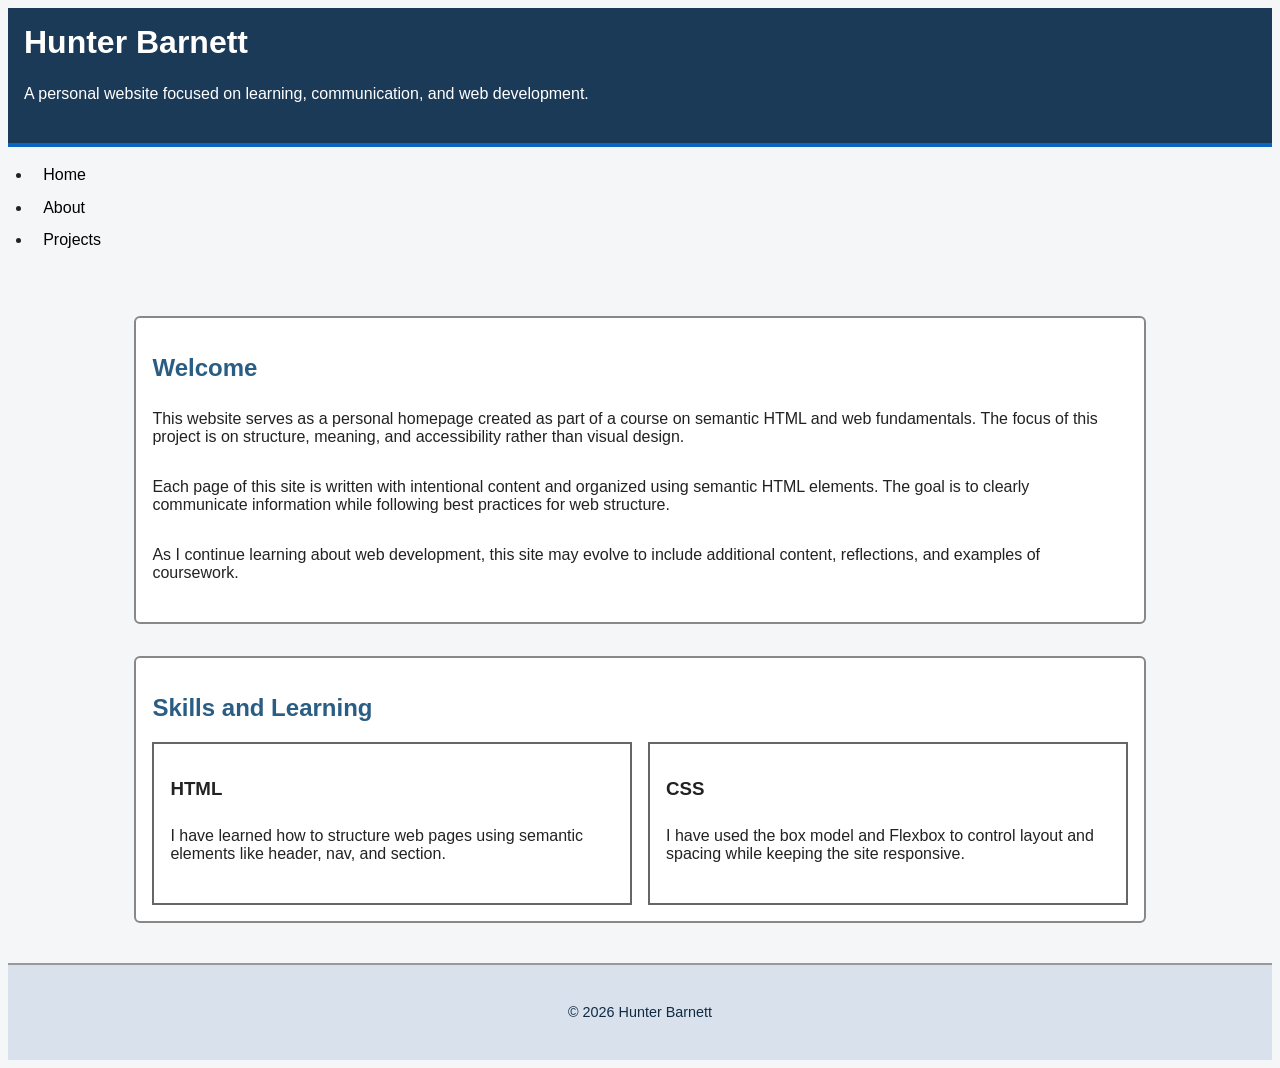
<file: index.html>
<!DOCTYPE html>
<html lang="en">
<head>
  <script type="application/ld+json">
{
  "@context": "https://schema.org",
  "@type": "WebPage",

  "name": "Home | Hunter Barnett",
  "description": "A personal website created for a web development course demonstrating HTML, CSS, and layout techniques.",

  "author": {
    "@type": "Person",
    "name": "Hunter Barnett"
  },

  "about": {
    "@type": "Thing",
    "name": "Web Development Learning"
  },

  "hasPart": [
    {
      "@type": "WebPageElement",
      "name": "About This Site"
    },
    {
      "@type": "WebPageElement",
      "name": "Skills and Learning"
    }
  ]
}
</script>
  <!-- Character encoding -->
  <meta charset="utf-8">

  <!-- Page title -->
  <title>Hunter Barnett | Home</title>
  
  <!-- External stylesheet -->
  <link rel="stylesheet" href="css/style.css">
</head>

<body>

  <!-- Site header containing the main page heading -->
  <header>
    <h1>Hunter Barnett</h1>
    <p>A personal website focused on learning, communication, and web development.</p>
  </header>

  <!-- Primary navigation used on all pages -->
  <nav>
    <ul>
      <li><a href="index.html">Home</a></li>
      <li><a href="about.html">About</a></li>
      <li><a href="projects.html">Projects</a></li>
    </ul>
  </nav>

  <!-- Main content unique to this page -->
  <main>

    <!-- First major section of the homepage -->
    <section class="highlight">
      <h2>Welcome</h2>

      <p>
        This website serves as a personal homepage created as part of a course on
        semantic HTML and web fundamentals. The focus of this project is on
        structure, meaning, and accessibility rather than visual design.
      </p>

      <p>
        Each page of this site is written with intentional content and organized
        using semantic HTML elements. The goal is to clearly communicate information
        while following best practices for web structure.
      </p>

      <p>
        As I continue learning about web development, this site may evolve to
        include additional content, reflections, and examples of coursework. 
      </p>
    </section>
    <section>

<h2>Skills and Learning</h2>

<div class="flex-container">

  <div class="flex-item">
    <h3>HTML</h3>
    <p>
      I have learned how to structure web pages using semantic elements like
      header, nav, and section.
    </p>
  </div>

  <div class="flex-item">
    <h3>CSS</h3>
    <p>
      I have used the box model and Flexbox to control layout and spacing
      while keeping the site responsive.
    </p>
  </div>

</div>

</section>
 
  </main>

  <!-- Footer with ID for styling -->
  <footer id="site-footer">
    <p>&copy; 2026 Hunter Barnett</p>
  </footer>

</body>
</html>
</file>
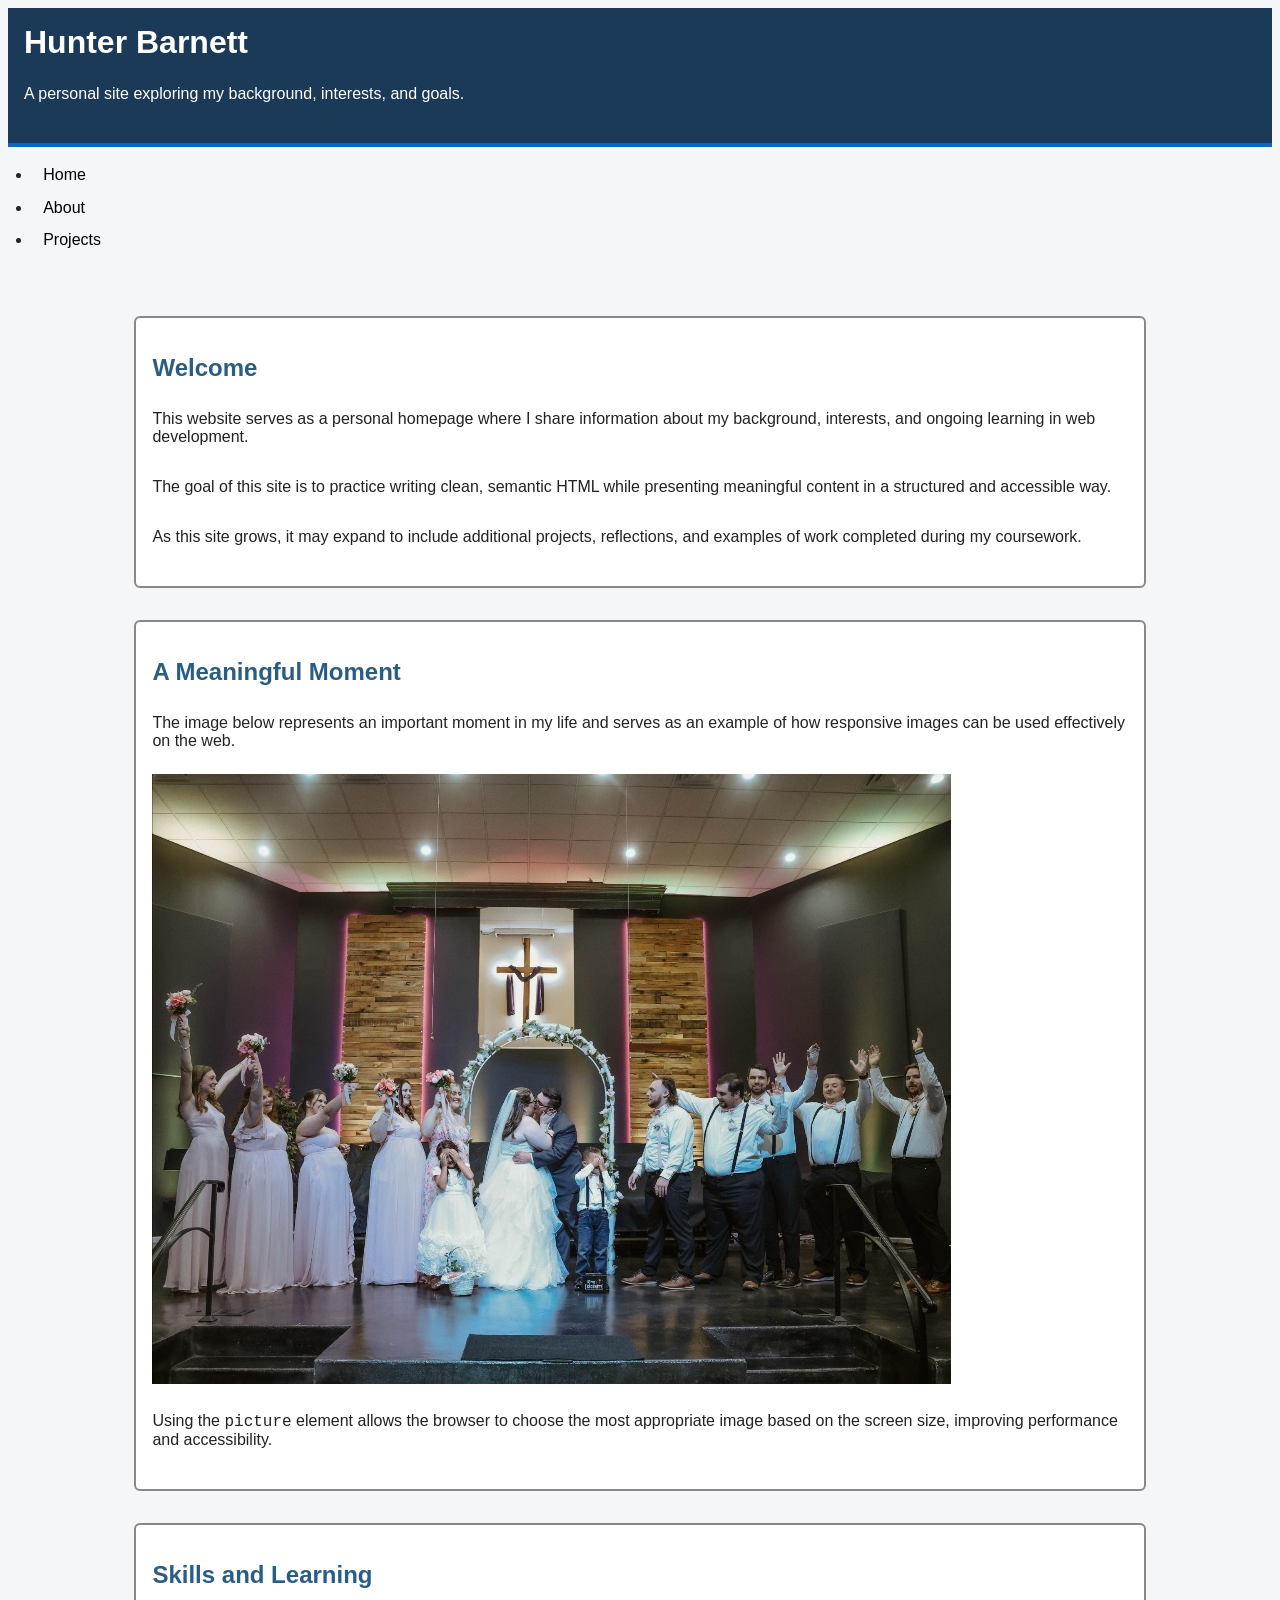
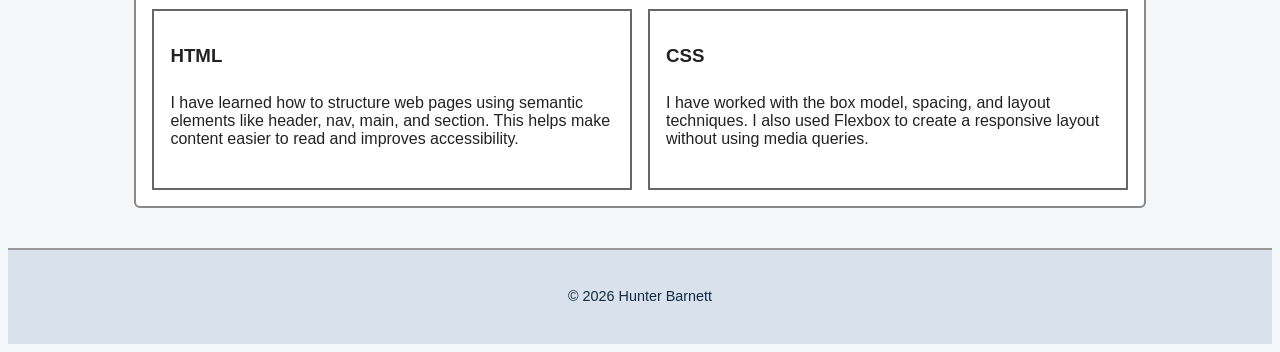
<file: about.html>
<!DOCTYPE html>
<html lang="en">
<head>
  <meta charset="utf-8">
  <title>Hunter Barnett | About</title>
  <link rel="stylesheet" href="css/style.css">
<script type="application/ld+json">
{
  "@context": "https://schema.org",
  "@type": "WebPage",

  "name": "About | Hunter Barnett",
  "description": "A personal page describing background, interests, and learning progress in web development.",

  "author": {
    "@type": "Person",
    "name": "Hunter Barnett"
  },

  "about": {
    "@type": "Thing",
    "name": "Personal Background and Web Development Learning"
  },

  "hasPart": [
    {
      "@type": "WebPageElement",
      "name": "Welcome"
    },
    {
      "@type": "WebPageElement",
      "name": "A Meaningful Moment"
    },
    {
      "@type": "WebPageElement",
      "name": "Skills and Learning"
    }
  ],

  "mainEntity": {
    "@type": "ImageObject",
    "name": "Wedding Image",
    "description": "A couple standing together during their wedding ceremony",
    "contentUrl": "media/wedding-large.jpg"
  }
}
</script>
</head>

<body>

<header>
  <h1>Hunter Barnett</h1>
  <p>A personal site exploring my background, interests, and goals.</p>
</header>

<nav>
  <ul>
    <li><a href="index.html">Home</a></li>
    <li><a href="about.html">About</a></li>
    <li><a href="projects.html">Projects</a></li>
  </ul>
</nav>

<main>

  <section>
    <h2>Welcome</h2>

    <p>
      This website serves as a personal homepage where I share information
      about my background, interests, and ongoing learning in web development.
    </p>

    <p>
      The goal of this site is to practice writing clean, semantic HTML while
      presenting meaningful content in a structured and accessible way.
    </p>

    <p>
      As this site grows, it may expand to include additional projects,
      reflections, and examples of work completed during my coursework.
    </p>
  </section>

  <section>
    <h2>A Meaningful Moment</h2>

    <p>
      The image below represents an important moment in my life and serves
      as an example of how responsive images can be used effectively on the web.
    </p>

    <picture>
      <source srcset="media/wedding-small.jpg" media="(max-width: 672px)">
      <source srcset="media/wedding-large.jpg" media="(min-width: 673px)">
      <img
        src="media/wedding-large.jpg"
        alt="A couple standing together during their wedding ceremony">
    </picture>

    <p>
      Using the <code>picture</code> element allows the browser to choose the
      most appropriate image based on the screen size, improving performance
      and accessibility.
    </p>
  </section>

  <section>

<h2>Skills and Learning</h2>

<div class="flex-container">

  <div class="flex-item">
    <h3>HTML</h3>
    <p>
      I have learned how to structure web pages using semantic elements like
      header, nav, main, and section. This helps make content easier to read
      and improves accessibility.
    </p>
  </div>

  <div class="flex-item">
    <h3>CSS</h3>
    <p>
      I have worked with the box model, spacing, and layout techniques.
      I also used Flexbox to create a responsive layout without using
      media queries.
    </p>
  </div>

</div>

</section>
</main>

 <footer id="site-footer">
    <p>&copy; 2026 Hunter Barnett</p>
  </footer>

</body>
</html>
</file>
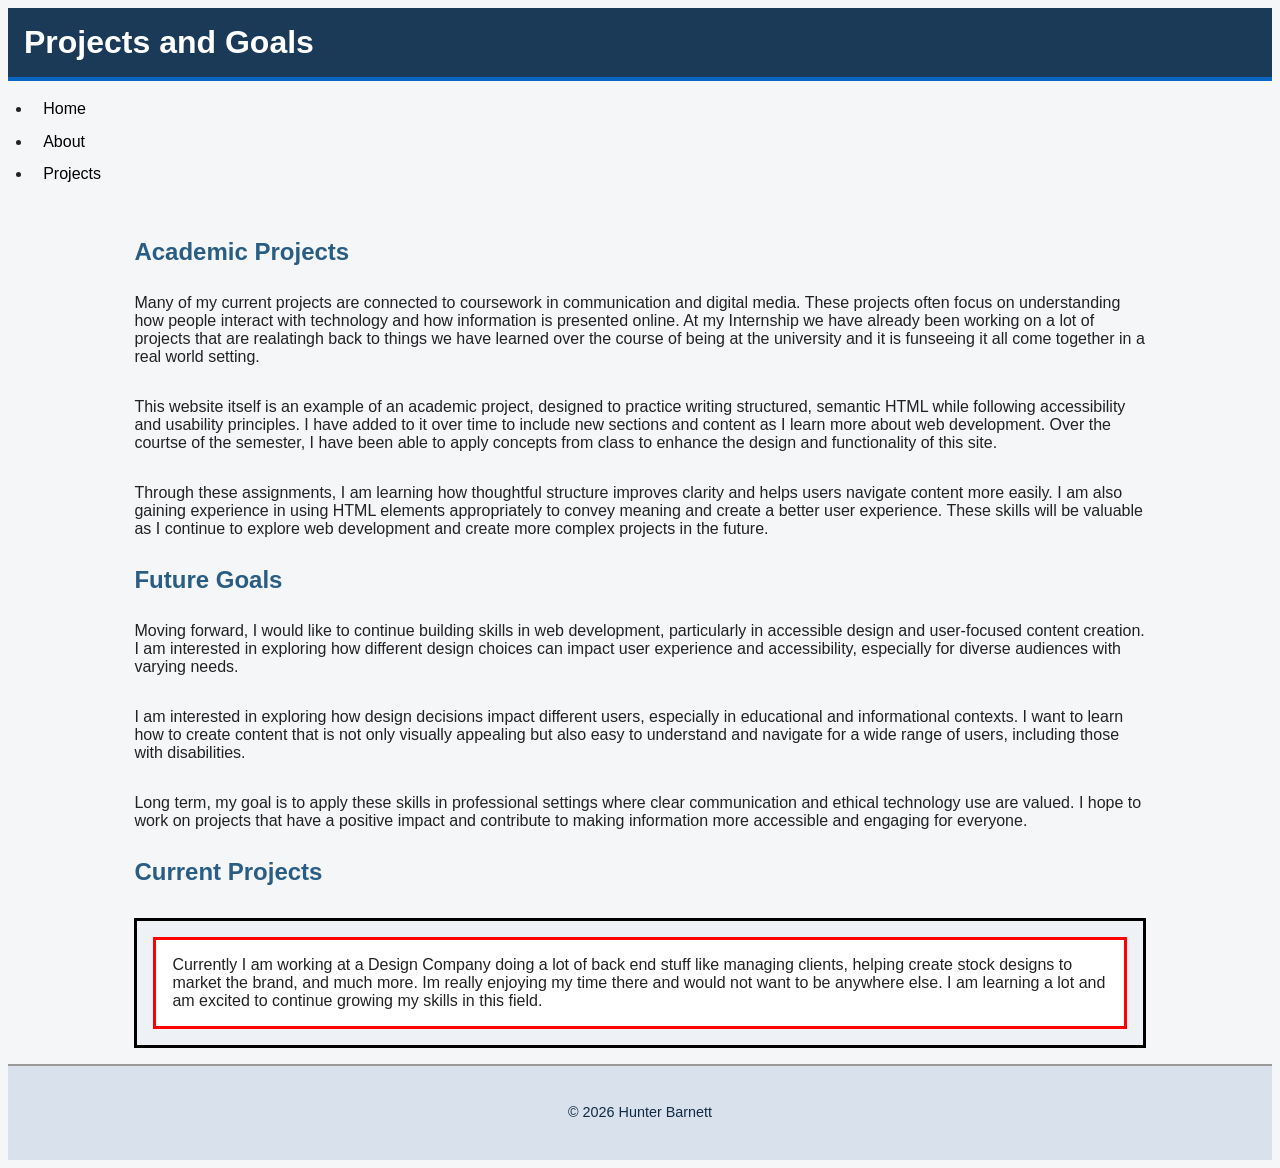
<file: projects.html>
<!DOCTYPE html>
<html lang="en">
<head>
  <script type="application/ld+json">
{
  "@context": "https://schema.org",
  "@type": "WebPage",

  "name": "Projects | Hunter Barnett",
  "description": "A page showcasing web development projects focused on HTML, CSS, and layout techniques.",

  "author": {
    "@type": "Person",
    "name": "Hunter Barnett"
  },

  "about": {
    "@type": "CreativeWork",
    "name": "Student Web Development Projects"
  },

  "hasPart": [
    {
      "@type": "WebPageElement",
      "name": "Project Overview"
    },
    {
      "@type": "WebPageElement",
      "name": "Box Model Demonstration"
    }
  ]
}
</script>
  <meta charset="utf-8">
  <title>Hunter Barnett | Projects</title>

  <link rel="stylesheet" href="css/style.css">

  <!-- JSON-LD goes here -->
  <script type="application/ld+json">
  {
    "@context": "https://schema.org",
    "@type": "WebPage",

    "name": "Projects | Hunter Barnett",
    "description": "A page showcasing web development projects focused on HTML, CSS, and layout techniques.",

    "author": {
      "@type": "Person",
      "name": "Hunter Barnett"
    },

    "keywords": ["HTML", "CSS", "Flexbox", "Projects", "Web Development"],

    "about": {
      "@type": "CreativeWork",
      "name": "Student Web Development Projects"
    },

    "hasPart": [
      {
        "@type": "WebPageElement",
        "name": "Project Overview"
      },
      {
        "@type": "WebPageElement",
        "name": "Box Model Demonstration"
      }
    ],

    "mainEntity": {
      "@type": "CreativeWork",
      "name": "Portfolio Projects",
      "learningResourceType": "Practice Website"
    }
  }
  </script>

</head>
<body>

  <!-- Character encoding -->
  <meta charset="utf-8">

  <!-- Page-specific title -->
  <title>Projects | Hunter Barnett</title>
</head>

<body>

  <!-- Header identifying the page topic -->
  <header>
    <h1>Projects and Goals</h1>
  </header>

  <!-- Shared site navigation -->
  <nav>
    <ul>
      <li><a href="index.html">Home</a></li>
      <li><a href="about.html">About</a></li>
      <li><a href="projects.html">Projects</a></li>
    </ul>
  </nav>

  <!-- Main content area for project-related information -->
  <main>
    <article>
      <!-- Article describing academic work -->
    
      <h2>Academic Projects</h2>

      <p>
        Many of my current projects are connected to coursework in communication
        and digital media. These projects often focus on understanding how people
        interact with technology and how information is presented online. At my
        Internship we have already been working on a lot of projects that are 
        realatingh back to things we have learned over the course of being at the
        university and it is funseeing it all come together in a real world setting.
      </p>

      <p>
        This website itself is an example of an academic project, designed to
        practice writing structured, semantic HTML while following accessibility
        and usability principles. I have added to it over time to include new sections 
        and content as I learn more about web development. Over the courtse of the semester, 
        I have been able to apply concepts from class to enhance the design and functionality 
        of this site.
      </p>

      <p>
        Through these assignments, I am learning how thoughtful structure improves
        clarity and helps users navigate content more easily. I am also gaining
        experience in using HTML elements appropriately to convey meaning and 
        create a better user experience. These skills will be valuable as I continue
        to explore web development and create more complex projects in the future.
      </p>
    <article>

    <!-- Article outlining future goals -->
    <article>
      <h2>Future Goals</h2>

      <p>
        Moving forward, I would like to continue building skills in web development,
        particularly in accessible design and user-focused content creation. 
        I am interested in exploring how different design choices can impact user 
        experience and accessibility, especially for diverse audiences with varying needs.
      </p>

      <p>
        I am interested in exploring how design decisions impact different users,
        especially in educational and informational contexts. I want to learn how to 
        create content that is not only visually appealing but also easy to understand 
        and navigate for a wide range of users, including those with disabilities.
      </p>

      <p>
        Long term, my goal is to apply these skills in professional settings where
        clear communication and ethical technology use are valued. I hope to work on 
        projects that have a positive impact and contribute to making information more 
        accessible and engaging for everyone.
      </p>
    </article>
      
    <!-- REQUIRED nested box example for box-sizing assignment -->
    <article>

        <h2>Current Projects</h2>

        <!-- Parent container -->
        <div class="parent-box">

            <!-- Child container -->
            <div class="child-box">
                Currently I am working at a Design Company doing a lot of back end 
                stuff like managing clients, helping create stock designs to market 
                the brand, and much more. Im really enjoying my time there and would 
                not want to be anywhere else. I am learning a lot and am excited to 
                continue growing my skills in this field.
            </div>

        </div>

      </article>

  </main>

          <!-- Footer with copyright information -->
 <footer id="site-footer">
    <p>&copy; 2026 Hunter Barnett</p>
  </footer>


</body>
</html>
</file>
<file: css/style.css>
/* -----------------------------
   Base Page Styling
-------------------------------- */

body {
  font-family: Arial, sans-serif;
  background-color: #f4f6f8;
  color: #222222;
  font-size: 1rem;
}

/* -----------------------------
   Header Layout
-------------------------------- */

header {
  background-color: #1b3a57;
  color: white;
  padding: 1rem;
  border-bottom: 4px solid #0a66c2;
}

h1 {
  margin: 0;
}

/* -----------------------------
   Headings
-------------------------------- */

h2 {
  color: #2a5d84;
}

/* -----------------------------
   Navigation
-------------------------------- */

nav {
  margin-top: 0.5rem;
}

nav a {
  color: black; /* Default link color changed to black */
  text-decoration: none;
  margin-right: 1rem;
  padding: 0.25rem 0.4rem;
  border-radius: 4px;
  transition: all 0.3s ease; /* Smooth hover effect */
}

/* Yellow hover effect */
nav a:hover {
  background-color: yellow;
  color: black;
}

/* -----------------------------
   Main Container
-------------------------------- */

main {
  width: 80%;
  margin: auto;
  padding: 1rem;
}

/* -----------------------------
   Sections (visual structure)
-------------------------------- */

section {
  margin: 2rem 0;
  padding: 1.2rem;
  border: 2px solid #666;
  background-color: white;
  border-radius: 6px;
}

/* -----------------------------
   Paragraph spacing
-------------------------------- */

p {
  padding: 0.5rem 0;
  margin-bottom: 1rem;
}

/* -----------------------------
   List Styling
-------------------------------- */

ul {
  padding-left: 1.5rem;
}

li {
  margin-bottom: 0.5rem;
  padding: 0.2rem 0.3rem;
  border-radius: 4px;
  transition: all 0.3s ease; /* Smooth hover effect */
}

/* Yellow hover effect for lists */
li:hover {
  background-color: yellow;
  color: black;
}

/* -----------------------------
   Box Model Demonstration
-------------------------------- */

.parent-box {
  border: 3px solid black;
  padding: 1rem;
  margin-top: 2rem;
  background-color: #eef2f6;
}

.child-box {
  width: 100%;
  padding: 1rem;
  border: 3px solid red;
  background-color: white;
  box-sizing: border-box;
}

/* -----------------------------
   Footer
-------------------------------- */

#site-footer {
  background-color: #d9e2ec;
  color: #102a43;
  font-size: 0.9rem;
  text-align: center;
  padding: 1rem;
  border-top: 2px solid #999;
}

/* -----------------------------
   FLEXBOX LAYOUT
-------------------------------- */

/* container for two-column layout */
.flex-container {
  display: flex;
  flex-wrap: wrap; /* allows responsiveness */
  gap: 1rem;
}

/* individual columns */
.flex-item {
  flex: 1 1 300px; /* grows, shrinks, minimum width */
}
/* FLEXBOX LAYOUT */

.flex-container {
  display: flex;
  flex-wrap: wrap;
  gap: 1rem;
}

.flex-item {
  flex: 1 1 300px;
  border: 2px solid #666;
  padding: 1rem;
  background-color: white;
}
/* STRUCTURE IMPROVEMENTS */

section {
  background-color: white;
  padding: 1rem;
  border: 2px solid #888;
  margin-bottom: 1.5rem;
}
/* HOVER EFFECTS */

nav a:hover {
  background-color: yellow;
  color: black;
}

li:hover {
  background-color: yellow;
  color: black;
}
</file>
